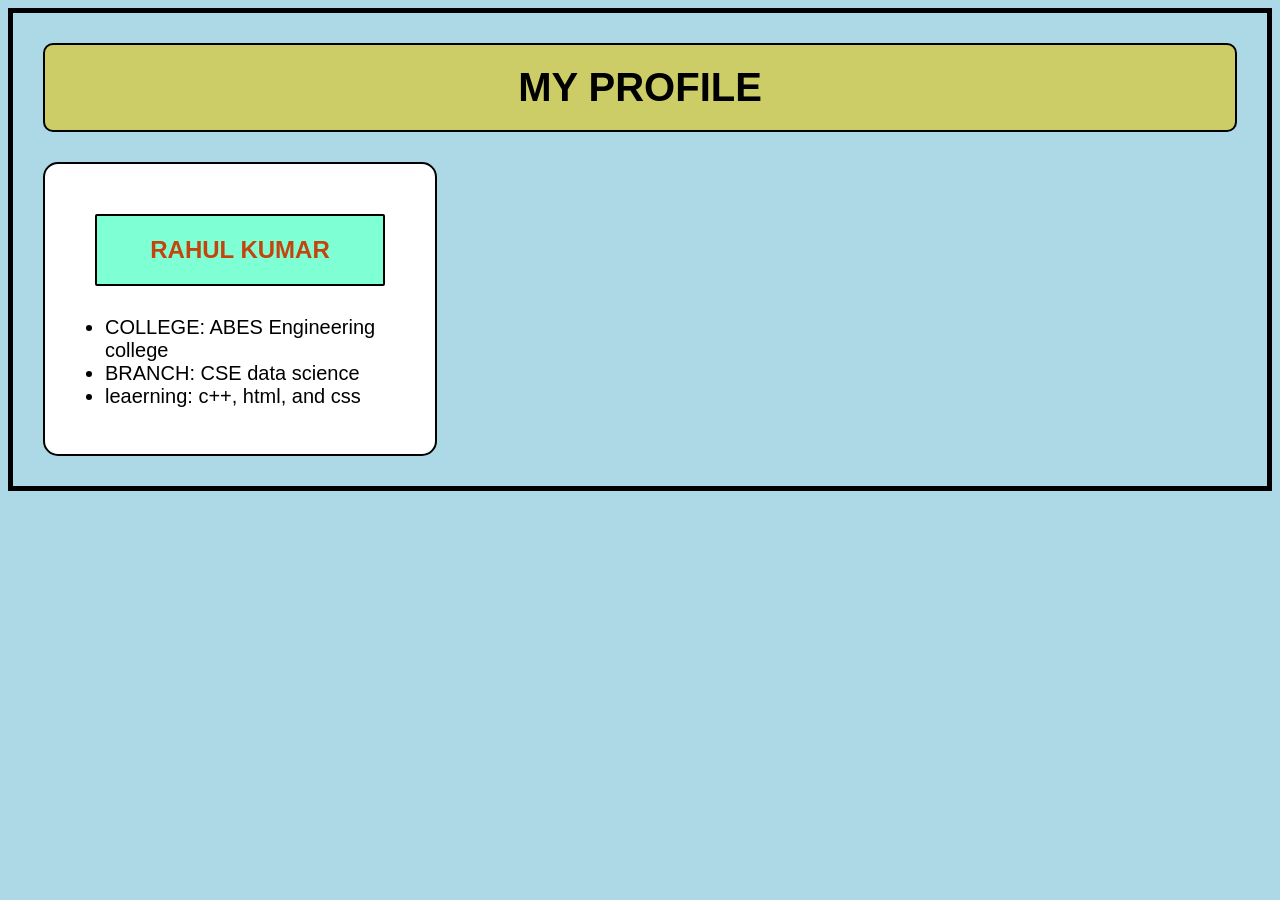
<file: my project/index.html>
<!DOCTYPE html>
<html lang="en">
<head>
    <meta charset="UTF-8">
    <meta name="viewport" content="width=device-width, initial-scale=1.0">
    <title>MY PROFILE</title>
</head>

    <link rel="stylesheet"
    href="style.css">
    <body>
    <h1>MY PROFILE</h1>
    <div class="card">
    <h2>RAHUL KUMAR</h2>
   <ul>
    <li>COLLEGE: ABES Engineering college</li>
    <li>BRANCH: CSE data science</li>
    <li>leaerning: c++, html, and css</li>
    
 <ul>
   
</div>
</body>
</html>
</file>
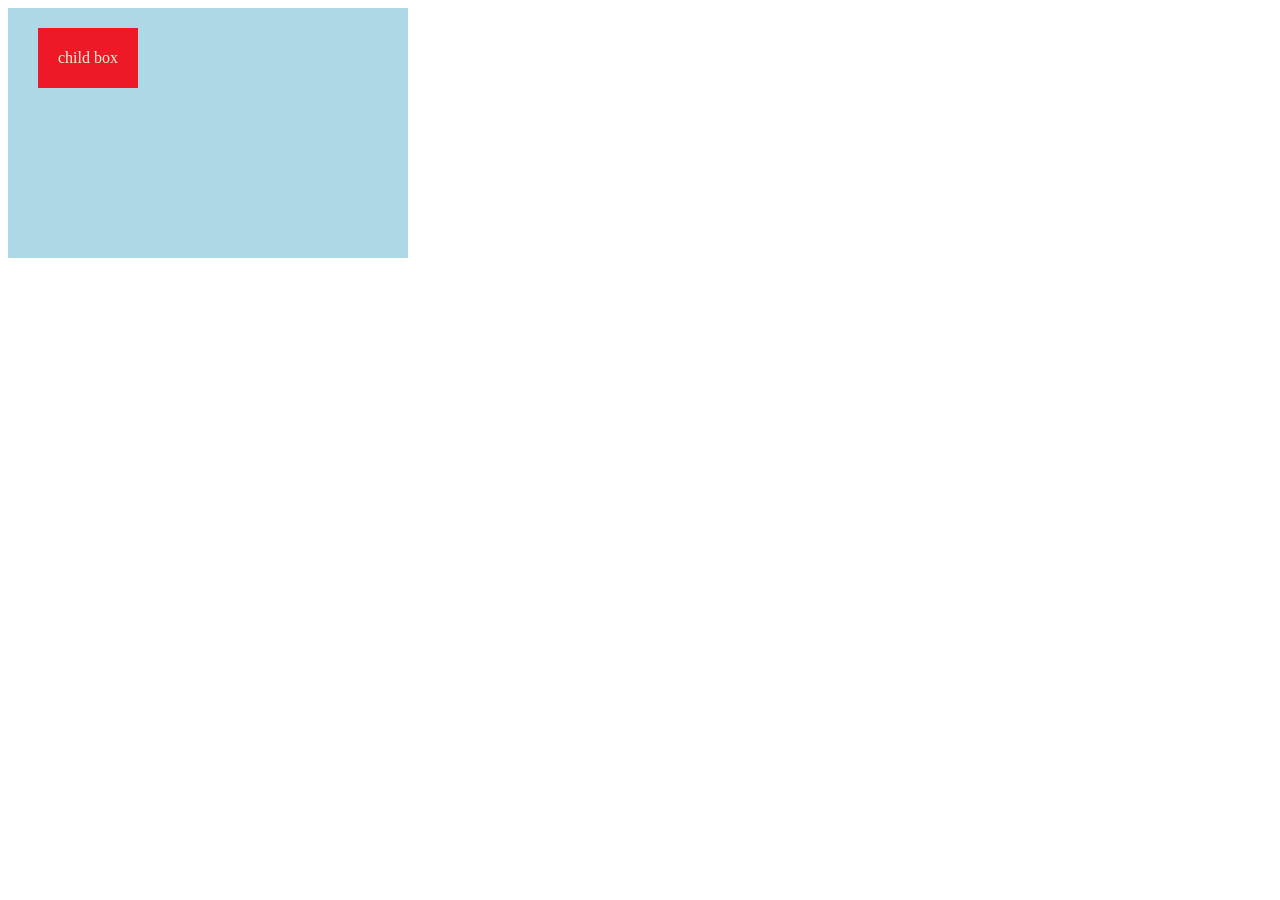
<file: my project/absoluteposition.html>
<!DOCTYPE html>
<html lang="en">
<head>
    <meta charset="UTF-8">
    <meta name="viewport" content="width=device-width, initial-scale=1.0">
    <title>absolute position</title>
    <link rel="stylesheet" href="absolute.css">
</head>
<body>
    <div class="parent">
    <div class="child">child box</div>
    
</body>
</html>
</file>
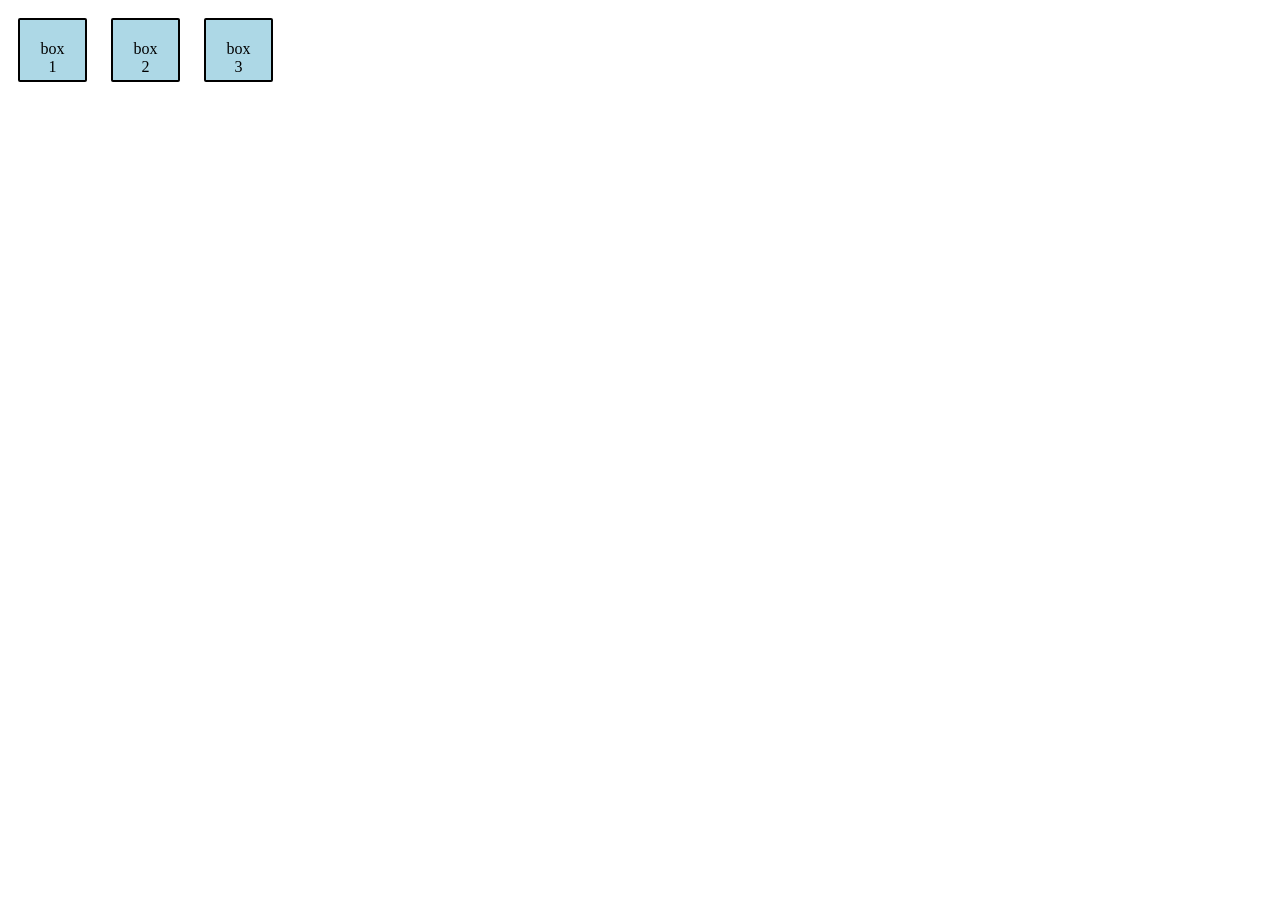
<file: my project/boxes.html>
<!DOCTYPE html>
<html lang="en">
<head>
    <meta charset="UTF-8">
    <meta name="viewport" content="width=device-width, initial-scale=1.0">
    <title>Document</title>

<link rel="stylesheet"
 href="style1.css">
 <head>
<body>
    
    <div class="box">box 1</div>
     <div class="box">box 2</div>
      <div class="box">box 3</div>
    
</body>
</html>
</file>
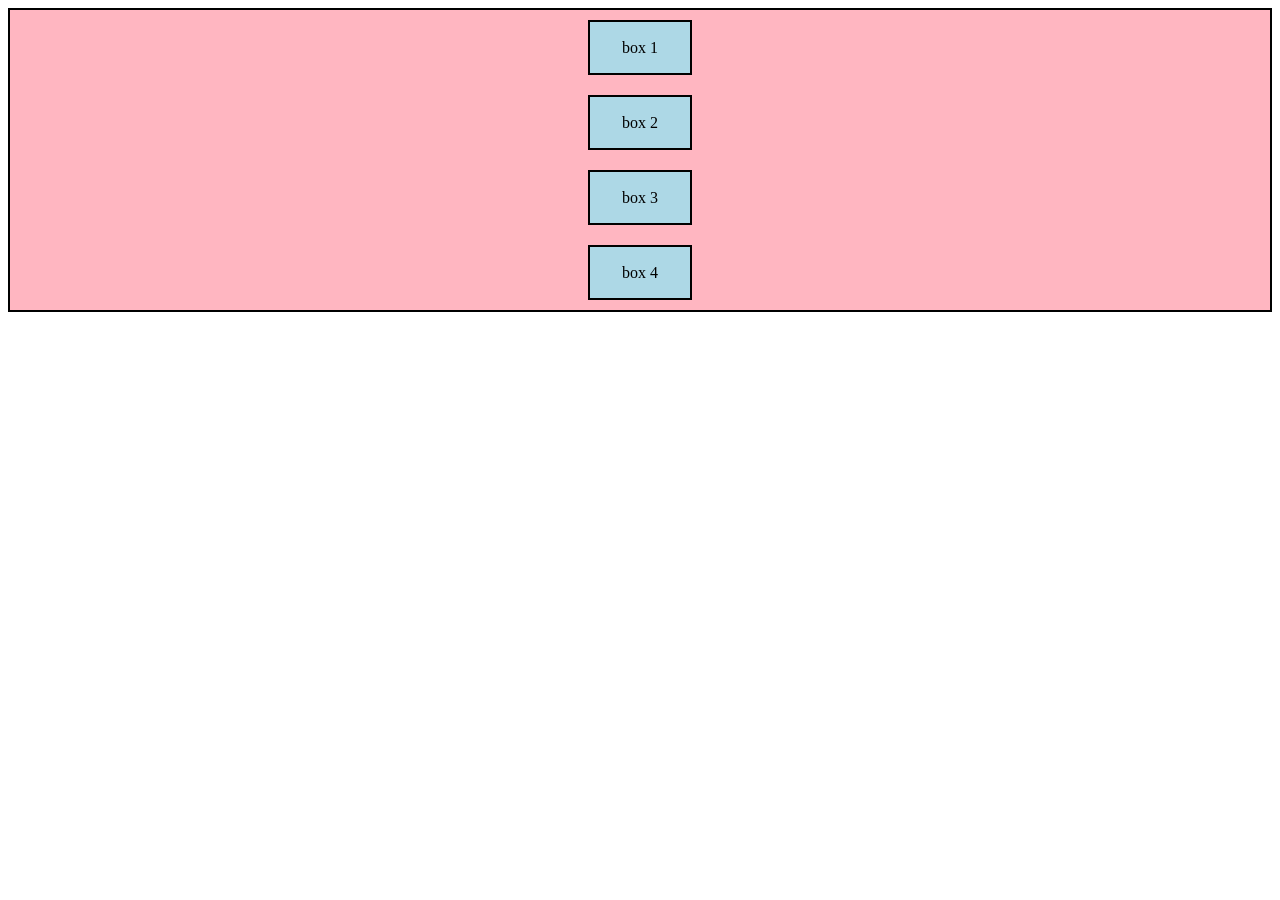
<file: my project/flexbox.html>
<!DOCTYPE html>
<html lang="en">
<head>
    <meta charset="UTF-8">
    <meta name="viewport" content="width=device-width, initial-scale=1.0">
    <title>flexbox</title>
    <link rel="stylesheet" href="flexbox.css">

</head>
<body>
    <div class="container">
        <div class="box 1">box 1</div>
        <div class="box 2">box 2</div>
        <div class="box 3">box 3</div>
        <div class="box 4">box 4</div>
    </div>
    
</body>
</html>
</file>
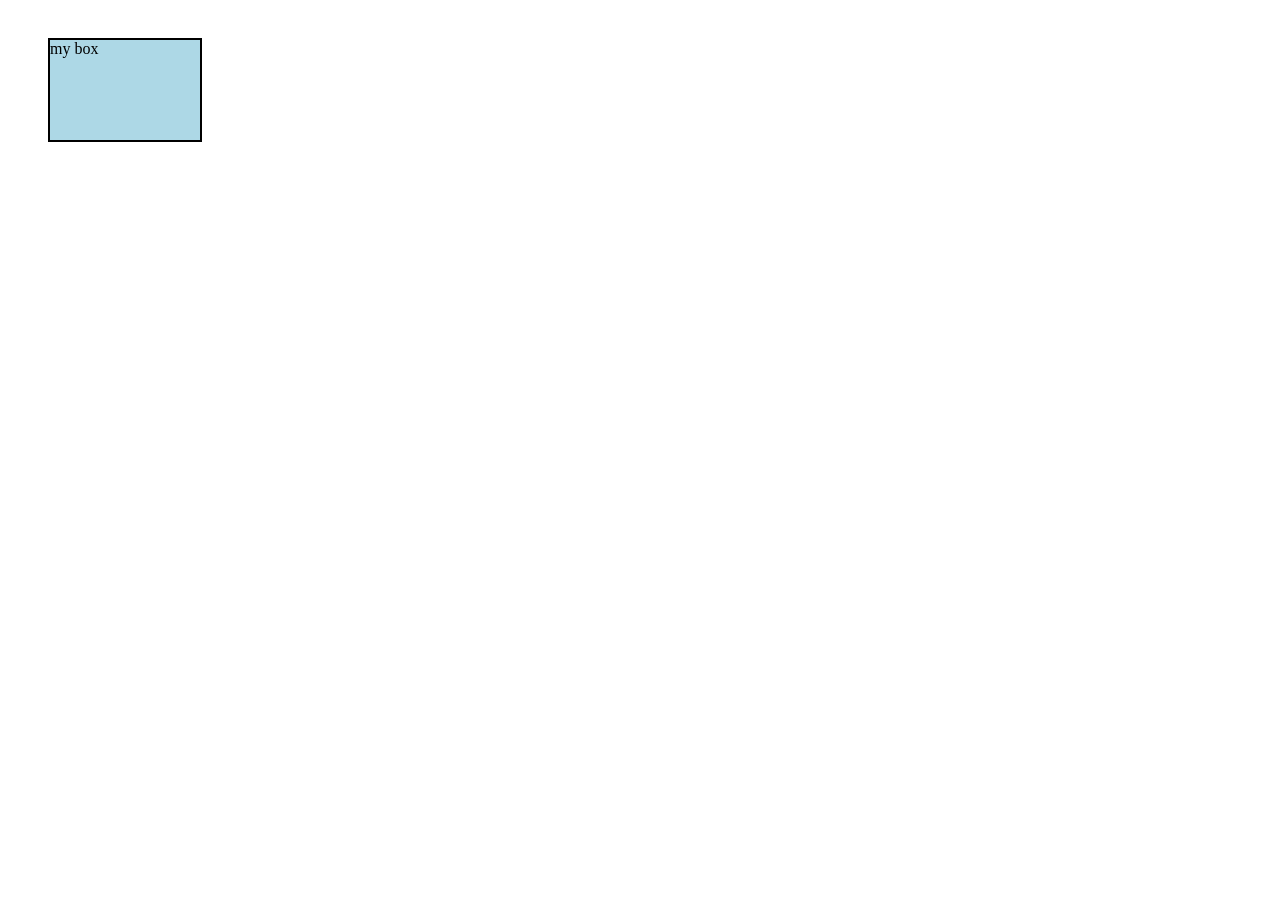
<file: my project/positioncss.html>
<!DOCTYPE html>
<html lang="en">
<head>
    <meta charset="UTF-8">
    <meta name="viewport" content="width=device-width, initial-scale=1.0">
    <title>css position</title>
    <link rel="stylesheet" href="style2.css">
</head>
<body>
    <div class="box">my box</div>
</body>
</html>
</file>
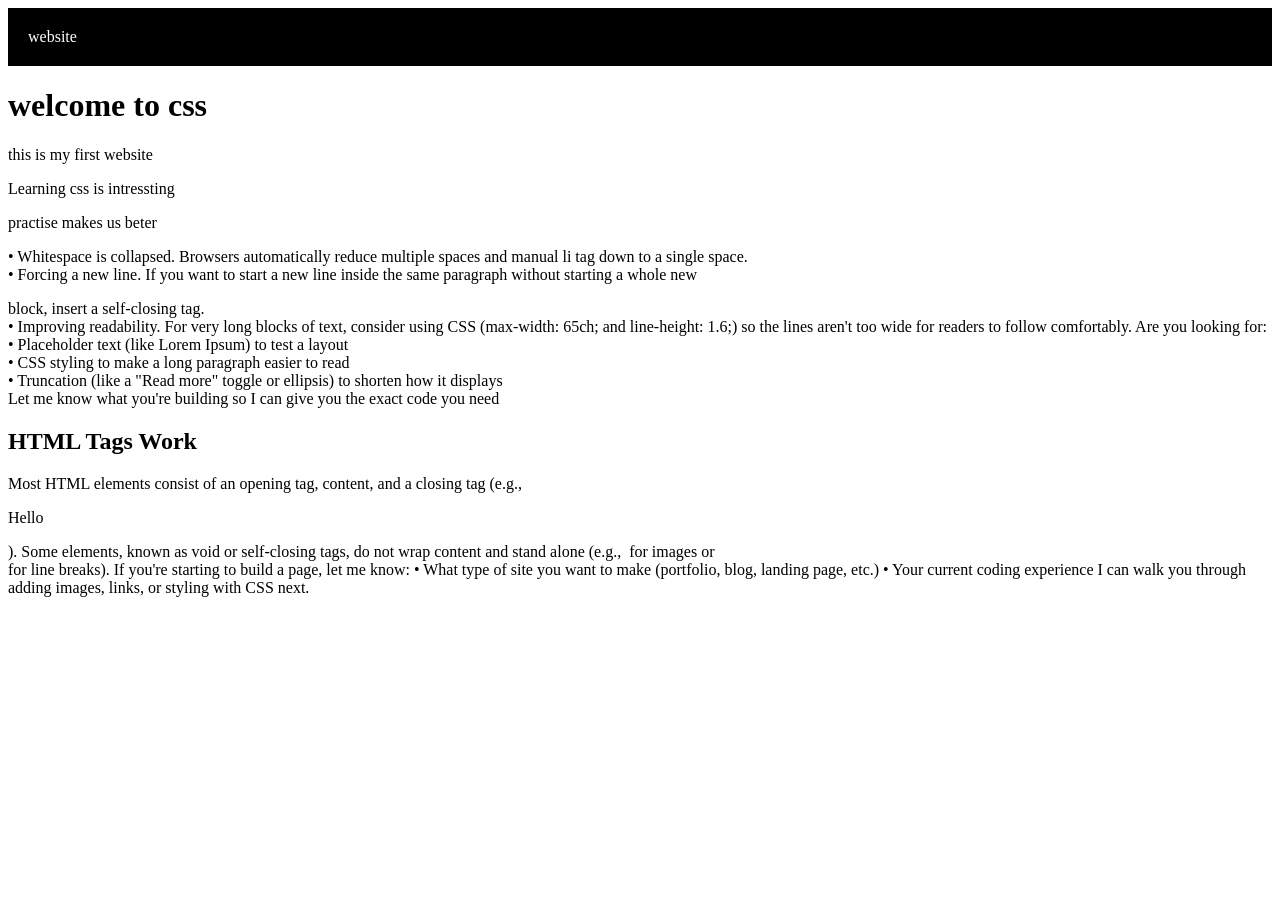
<file: my project/stickyposition.html>
<!DOCTYPE html>
<html lang="en">
<head>
    <meta charset="UTF-8">
    <meta name="viewport" content="width=device-width, initial-scale=1.0">
    <title>sticky position</title>
    <link rel="stylesheet" href="stickyposition.css">
</head>
<body>
    <div class="navbar">website</div>
    <h1>welcome to css</h1>
    <p>this is my first website</p>
    <p>Learning css is intressting</p>
    <p> practise makes us beter</p>
    <P2>• Whitespace is collapsed. Browsers automatically reduce multiple spaces and manual li tag down to a single space.<br>
• Forcing a new line. If you want to start a new line inside the same paragraph without starting a whole new <p> block, insert a self-closing  tag.<br>
• Improving readability. For very long blocks of text, consider using CSS (max-width: 65ch; and line-height: 1.6;) so the lines aren't too wide for readers to follow comfortably.
Are you looking for:<br>
• Placeholder text (like Lorem Ipsum) to test a layout<br>
• CSS styling to make a long paragraph easier to read<br>
• Truncation (like a "Read more" toggle or ellipsis) to shorten how it displays<br>
Let me know what you're building so I can give you the exact code you need</P2>
<h2>
HTML Tags Work</h2>

Most HTML elements consist of an opening tag, content, and a closing tag (e.g., <p>Hello</p>). Some elements, known as void or self-closing tags, do not wrap content and stand alone (e.g., <img> for images or <br> for line breaks).
If you're starting to build a page, let me know:
• What type of site you want to make (portfolio, blog, landing page, etc.)
• Your current coding experience
I can walk you through adding images, links, or styling with CSS next.

    
</body>
</html>
</file>
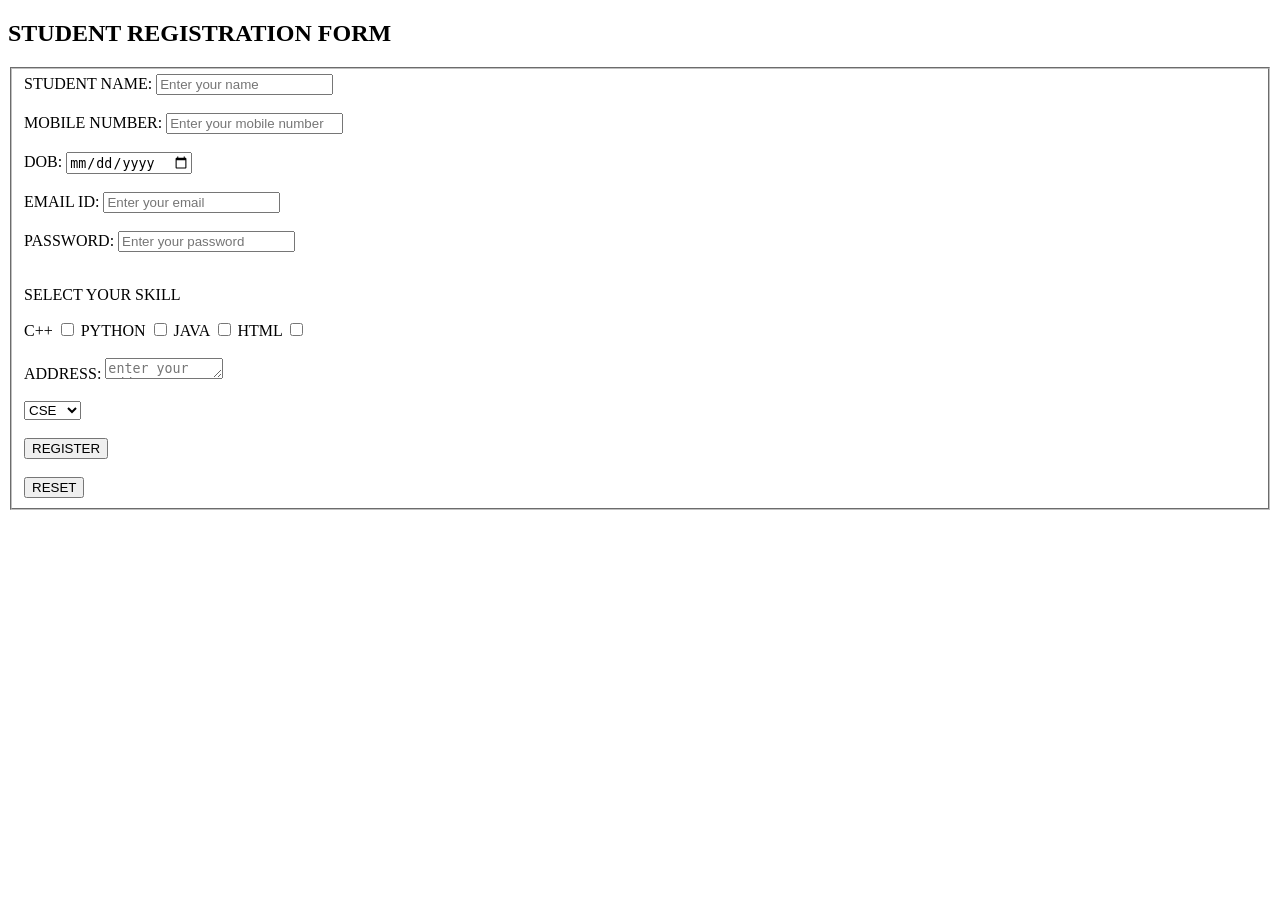
<file: my project/studentregistrationform.html>
<!DOCTYPE html>
<html lang="en">
<head>
    <meta charset="UTF-8">
    <meta name="viewport" content="width=device-width, initial-scale=1.0">
    <title>student form</title>
</head>
<body>
  
    <h2>STUDENT REGISTRATION FORM</h2>
    <FORM>
        <fieldset>
        <label>STUDENT NAME:</label>
        <input type="text" 
        placeholder="Enter your name">
        <br><br>
    
    <label>MOBILE NUMBER:</label>
        <input type="number" 
        placeholder="Enter your mobile number" minlength="10">
        <br><br>
    <label>DOB:</label>
        <input type="date" 
        placeholder="Enter your date of birth"
        minlength="5" maxlength="20">
        <br><br>
         <label>EMAIL ID:</label>
        <input type="email" 
        placeholder="Enter your email">
        <br><br>
   
    <label>PASSWORD:</label>
        <input type="password" 
        placeholder="Enter your password">
        <br><br>
        <p>SELECT YOUR SKILL</p>
        <label>C++</label>
        <input type="checkbox">
         <label>PYTHON</label>
        <input type="checkbox">
         <label>JAVA</label>
        <input type="checkbox">
         <label>HTML</label>
        <input type="checkbox">
<br><br>
            <label>ADDRESS:</label>
            <textarea id="address" name="address" rows="1" cols="12"
            placeholder="enter your address"></textarea>
            <br><br>
<select>
          <label>select your branch</label>
     <option>CSE</option>
       <option>ECE</option>
  <option>DS</option>
    <option>AI/ML</option>
    </select>
    <br><br>
        
    <input type="submit" value="REGISTER"><br><br>
    <input type="reset" value="RESET">
    
    </fieldset>
    </FORM>

    
</body>
</html>
</file>
<file: my project/style.css>
body{
    background-color: lightblue;
    font-family: Arial, Helvetica, sans-serif;
    border: 5px solid black;
}
.box{
    width: 300px; height: 200px;
    background-color: lightblue;
}
h1{
    text-align: center;
    background-color: rgb(205, 205, 104);
    font-size: 40px;
    border: 2px solid black;
    border-radius: 10px;
    margin: 30px;
    padding: 20px;
}
h2{
    text-align: center;
    background-color: aquamarine;
    border: 2px solid black;
    border-radius: 2px;
    color: rgb(196, 68, 13);
    margin: 30px;
    padding: 20px;
}
li{
    color: black;
    font-size: 20px;
    
}
.card{
    background-color: white;
    width: 350px;
    height: 250px;
    border: 2px solid black;
    border-radius: 15px;
    padding: 20px; margin: 30px;
}
</file>
<file: my project/absolute.css>
.parent{
    background-color: lightblue;
    height: 250px; width: 400px;
    position: relative;
}
.child{
     background-color: rgb(238, 25, 39);
    height: 60px; width: 100px;
    position: absolute;
    color: beige;
    top: 20px; left: 30px;
    display:flex; justify-content: center; align-items: center;
}
</file>
<file: my project/style1.css>
.box{
    display: inline-block; margin: 10px; width: 25px; height: 20px; 
    border: 2px solid black;
    background-color: lightblue;
    text-align: center;
    padding: 20px;
    border-radius: 2px;
}
</file>
<file: my project/flexbox.css>
.container{
    display: flex;
    justify-content:center;
    height: 300px;
    border: 2px solid black;
    flex-direction: column; 
    align-items: center;
    background-color: lightpink;
}
.box{
    width: 100px; height: 100px;
    background-color: lightblue;
    border: 2px solid black;
    margin: 10px;
    display: flex;
    justify-content: center; align-items: center;
}
</file>
<file: my project/style2.css>
.box{
    width: 150px;
    height: 100px;
    background-color: lightblue;
    border: 2px solid black;
    position:relative;
    top: 30px;
    left: 40px;
}
</file>
<file: my project/stickyposition.css>
body{
    height: 200px;
}
.navbar{
    background-color: black;
    color: white;
    padding: 20px;
    position: sticky;
    top: 0;
}
</file>
